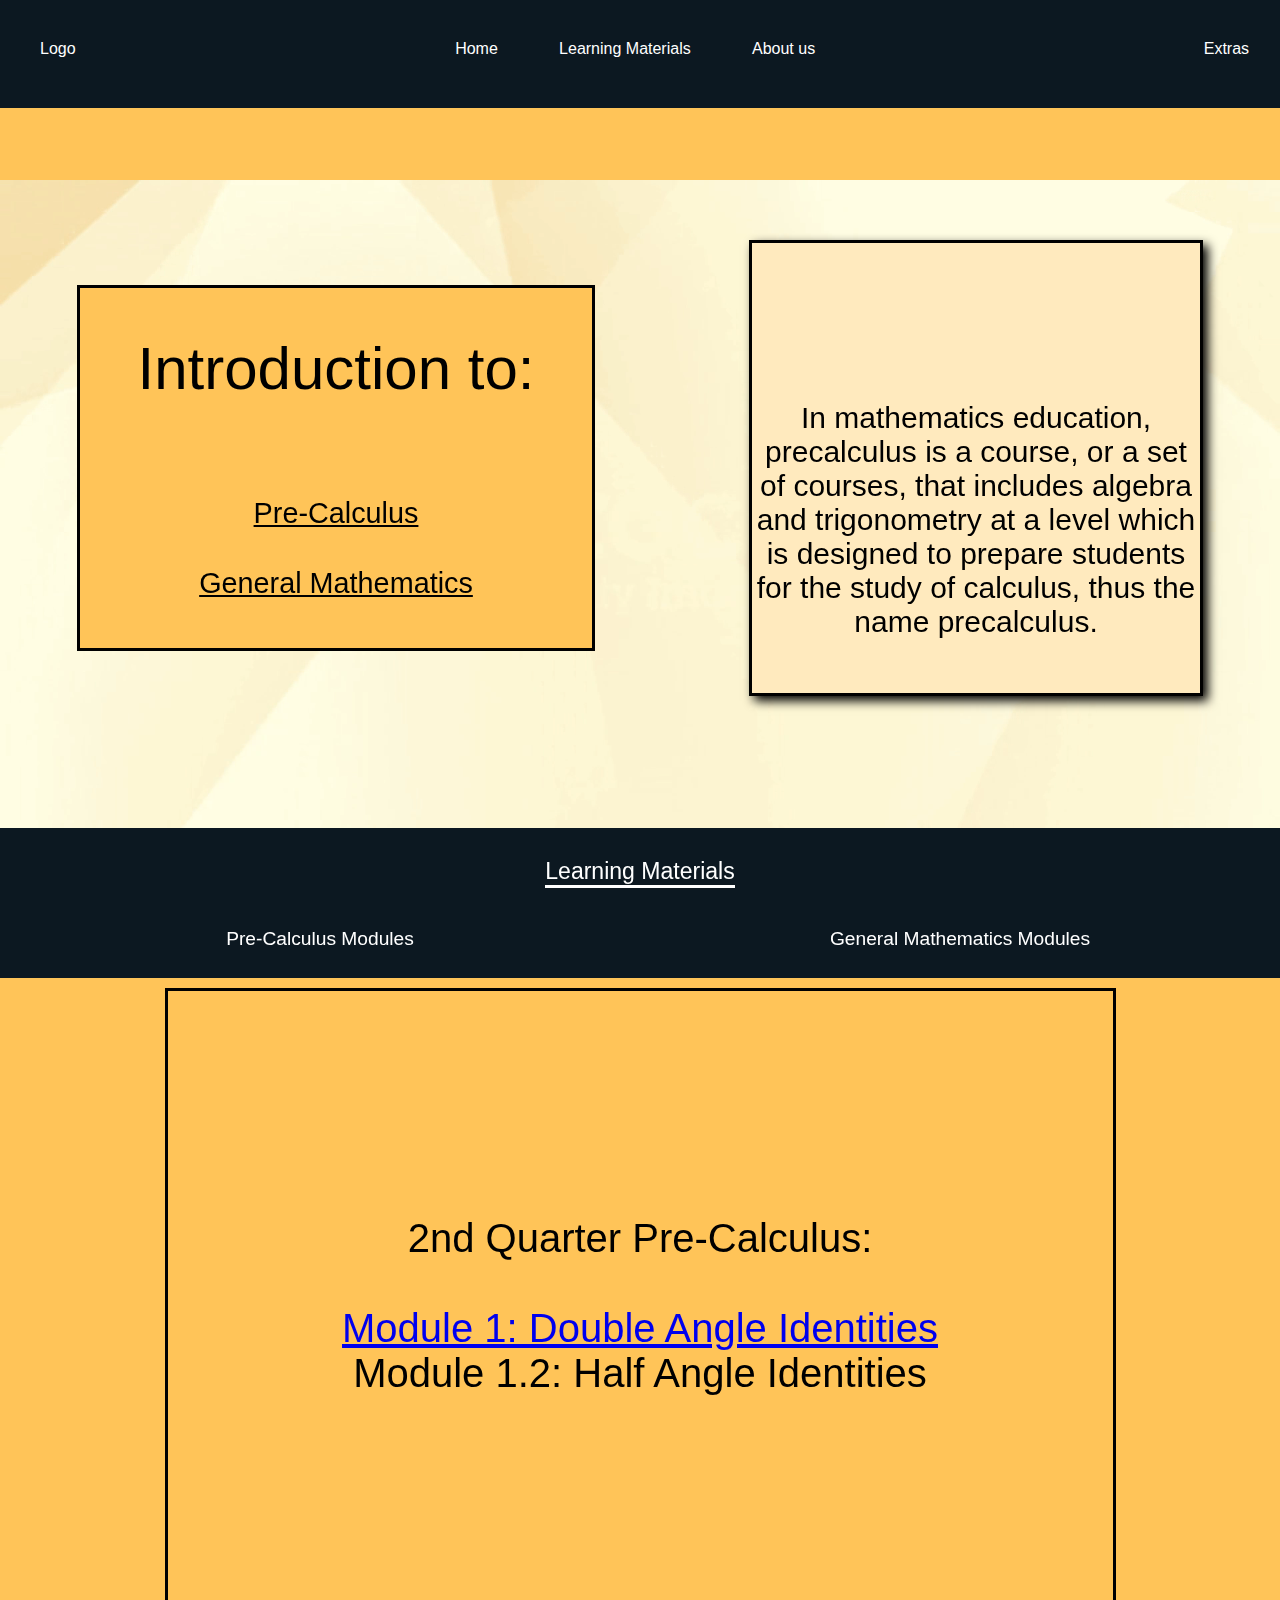
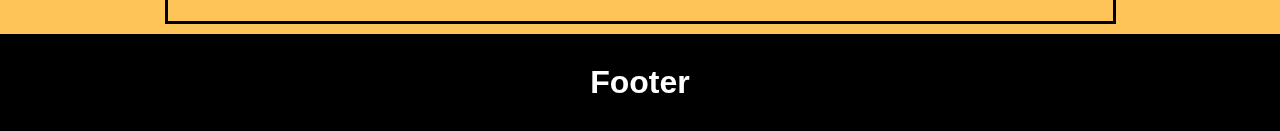
<file: index.html>
<!DOCTYPE html>
<html lang="en">
<head>
    <meta charset="UTF-8">
    <meta name="viewport" content="width=device-width, initial-scale=1.0">
    <title>Welcome!</title>
    <link rel="stylesheet" href="home.css">
    <script src="index.js"></script>
</head>
<body>
<header>
    <div class="home">
        Logo
    </div>
    <div class="homesel">
        <div><a href="#home">Home</a></div>
        <div><a href="#lm">Learning Materials</a></div>
        <div><a href="#about">About us</a></div>
    </div>
    <div class="dropdown">
        <p class="btn">Extras</p>
        <div class="content">
        <a href="https://www.desmos.com/calculator/zfbhdeyjsu" target="_blank">Trigonometric Functions Graph</a>
        <a href="https://www.desmos.com/scientific" target="_blank">Scientific Calculator</a>
        <a href="https://www.desmos.com/calculator" target="_blank">Graphing Calculator</a>
        </div>
    </div>
</header>
<video class="bgvid" autoplay muted loop playsinline><source src="https://github.com/Jilmoire/customwebsite/blob/main/videos/main1vbg.mp4?raw=true"><source src="videos/main1vbg.mp4"></video>
<main class="main1" id="home">
    <div class="leftcontainer">
        <div class="lefttitle">
        <p>Introduction to:</p>
        </div>
        <div class="leftcontainersel">
        <p><button onclick="changetext2()">Pre-Calculus</button></p>
        <br>
        <p><button onclick="changetext()">General Mathematics</button></p>
        </div>
    </div>
    <div class="rightcontainer">
        <div class="rightcontainersel">
        <p id="desc"> In mathematics education, precalculus is a course, or a set of courses, 
            that includes algebra and trigonometry at a level which is designed to prepare students 
            for the study of calculus, thus the name precalculus.
        </p>
        </div>   
    </div>
</main>
<section class="divider">
    <div class="divtitle" id="lm">Learning Materials</div>
    <div class="divcontainer">
    <div class="learnmats" onclick="changecontent()">Pre-Calculus Modules</div>
    <div class="vidtutorial" onclick="changecontent2()">General Mathematics Modules</div>
    </div>
</section>
<main class="main2">
    <div class="display" id="learnmat">
                        <div class=pcal;>2nd Quarter Pre-Calculus:</div>
                        <br>
                            <div class=precalsel>
                                <a href=2angleId.html><p>Module 1: Double Angle Identities</p></a>
                                <p>Module 1.2: Half Angle Identities</p></div>
    </div>
</div>
</main>
<footer id="about">
    <h1>Footer</h1>
</footer>   
</body>
</html>
</file>
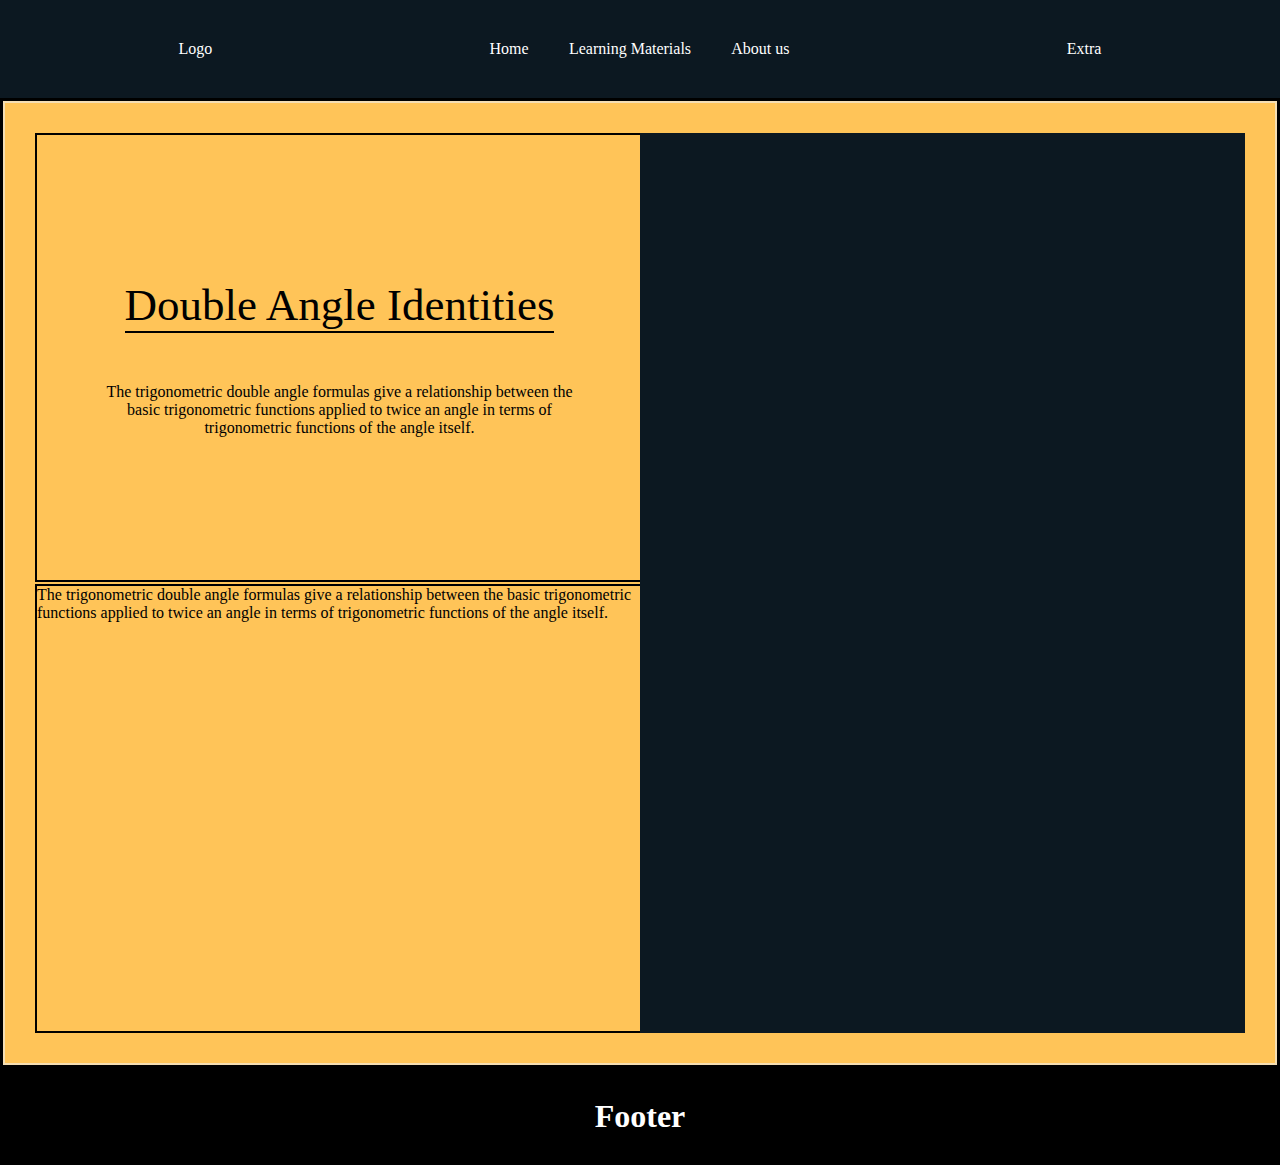
<file: 2angleId.html>
<!DOCTYPE html>
<html lang="en">
<head>
    <meta charset="UTF-8">
    <meta name="viewport" content="width=device-width, initial-scale=1.0">
    <title>Double Angle Identities</title>
    <link rel="stylesheet" href="maincontent.css">
    <script src="maincontent.css"></script>
</head>
<body>
    <nav>
        <div class="left">Logo</div>
        <div class="middle">
            <div><a href="index.html">Home</a></div>
            <div><a href="index.html#lm">Learning Materials</a></div>
            <div><a href="#about">About us</a></div>
        </div>
        <div class="right">Extra</div>
    </nav>
    
    <main>
        <article id="double-angle">
            <section class="text">
                <section class="intro">
                    <div id="title">
                        Double Angle Identities
                    </div>
                    <div id="description">
                        The trigonometric double angle formulas give a relationship between the basic trigonometric 
                        functions applied to twice an angle in terms of trigonometric functions of the angle itself.
                    </div>
                </section>
                <section class="explanation">
                    The trigonometric double angle formulas give a relationship between the basic trigonometric 
                    functions applied to twice an angle in terms of trigonometric functions of the angle itself.
                </section>
            </section>
            <section class="video">
                <iframe width="90%" height="68%" src="https://www.youtube.com/embed/SE5SBTgrwH8" title="Double Angle Identities &amp; Formulas of Sin, Cos &amp; Tan - Trigonometry" frameborder="0" allow="accelerometer; autoplay; clipboard-write; encrypted-media; gyroscope; picture-in-picture; web-share" allowfullscreen></iframe>
                <iframe width="90%" height="68%" src="https://www.youtube.com/embed/gjVFZ5WZ5P4" title="Double-Angle Identities and Half Angle Identities" frameborder="0" allow="accelerometer; autoplay; clipboard-write; encrypted-media; gyroscope; picture-in-picture; web-share" allowfullscreen></iframe>
            </section>
        </article>
    </main>
    
    <footer id="about">
        <h1>Footer</h1>
    </footer>   
</body>
</html>
</file>
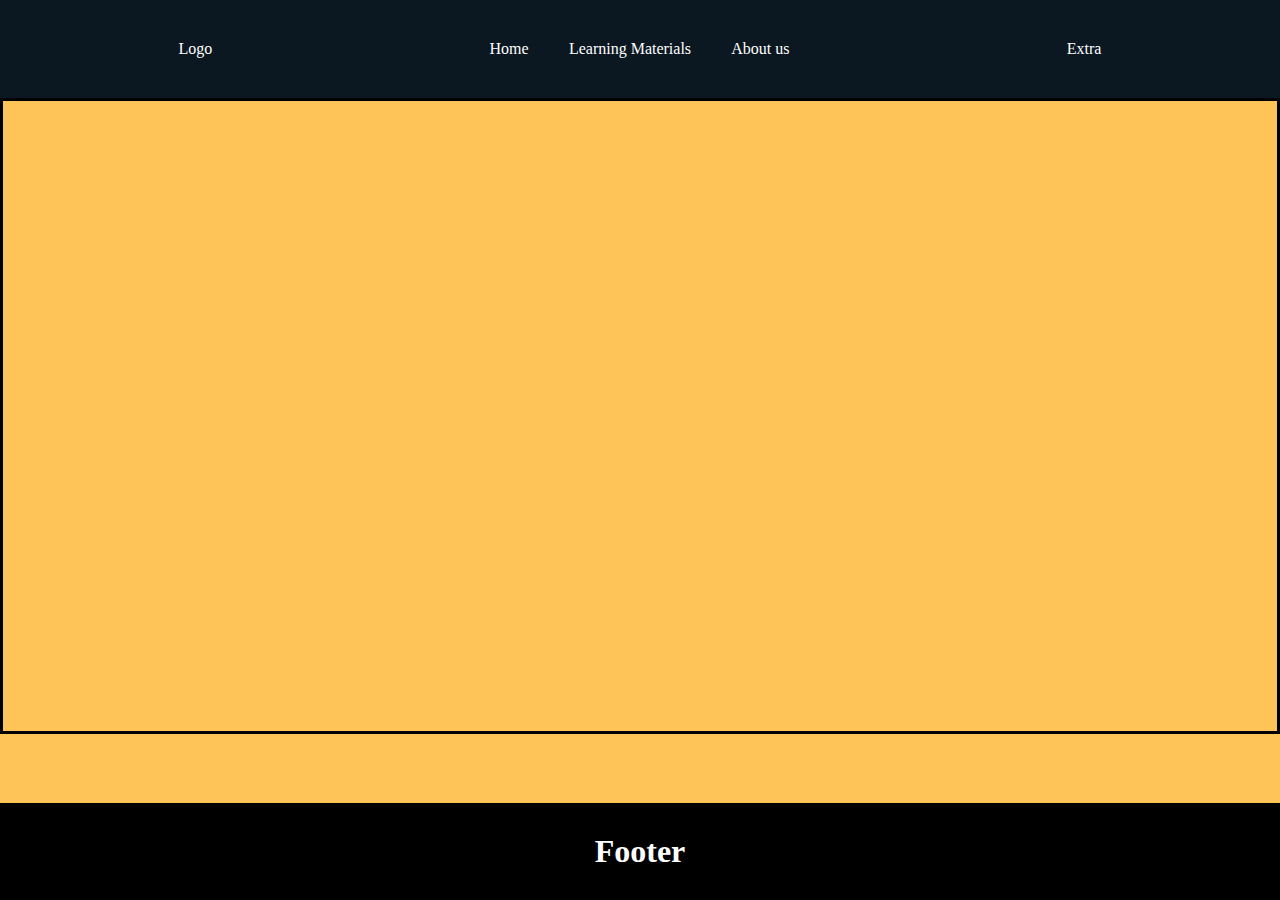
<file: InvFunc.html>
<!DOCTYPE html>
<html lang="en">
<head>
    <meta charset="UTF-8">
    <meta name="viewport" content="width=device-width, initial-scale=1.0">
    <title>Inverse Functions</title>
    <link rel="stylesheet" href="maincontent.css">
    <script src="maincontent.css"></script>
</head>
<body>
    <nav>
        <div class="left">Logo</div>
        <div class="middle">
            <div><a href="index.html">Home</a></div>
            <div><a href="index.html">Learning Materials</a></div>
            <div><a href="index.html">About us</a></div>
        </div>
        <div class="right">Extra</div>
    </nav>
    
    <main>
        <article>

        </article>
    </main>
    
    <footer>
        <h1>Footer</h1>
    </footer>   
</body>
</html>
</file>
<file: home.css>
html{
    height: 100%;
    scroll-behavior: smooth;
}
body{
    min-height: 100%;
    display: flex;
    flex-direction: column;
    background-color: rgb(255, 196, 88);
}
*{
    margin: 0px; font-family: arial, Calibri;
}
header{
    position: sticky;
    top: 0px;
    display: flex;
    background-color: lightgray;
    justify-content: space-between;
    padding: 40px;
    background-color: #0c1821;
    color: white;
    z-index: 999;
}
header a{
    text-decoration: none;
    color: white;
}
header a:hover{
    text-decoration: underline;
    color: white;
}
.dropdown .btn{width: 140%; text-align: center;}
.dropdown .btn{padding-bottom: 10px;}
.dropdown .btn:hover{ cursor: pointer; text-decoration: underline; padding-bottom: 10px;}
.dropdown a{display: block; color: black; padding: 10px;} .dropdown a:hover{color: black;}
.dropdown .content{ display: none; position: absolute; text-align: right; background-color: white; right: 0; box-shadow: 3px 3px 1px rgba(139, 139, 139, 0.685);}
.dropdown:hover .content{display: block;}
.homesel{
    display: inline-flex;
    width: 30%;
    justify-content: space-between;
}
footer{
    background-color: black;
    color: white;
    text-align: center;
    padding: 30px;
    margin-top: auto;
}
.main1{
    z-index: 2;
    display: flex;
    margin-top: auto;
    justify-content: space-around;
    align-items: center;
    height: 80vh;
}
.bgvid{
    position: absolute;
    z-index: -1;
    right: 0;
    bottom: 0;
    width: 100%;
}
@media (min-aspect-ratio: 16/9){
    .bgvid{ width: 100%; height: auto;}
}
@media (max-aspect-ratio: 16/9){
    .bgvid{ width: 100%; height: auto;}
}
.leftcontainer{
    display: flex;
    border-style: solid;
    width: 40%;
    flex-direction: column;
    height: 40vh;
    align-items: center;
    justify-content: space-around;
    background-color: rgb(255, 196, 88);
}
.lefttitle{
    font-size:  60px
}
.leftcontainersel{
    display: flex;
    height: 30%;
    flex-direction: column;
    align-items: center;
    justify-content: space-around;
    font-size: x-large;
}
.rightcontainer{
    display: flex;
    border-style: solid;
    width: 35%;
    flex-direction: column;
    height: 50vh;
    align-items: center;
    justify-content: space-around;
    background-color: rgb(255, 234, 190);
    box-shadow: 5px 5px 10px black;
}
.rightcontainersel{
    display: flex;
    height: 30%;
    flex-direction: column;
    justify-content: space-around;
    text-align: justify;
    font-size: 30px;
    text-align: center;
}
button{
    border: none;
    font-size: larger;
    background-color:  rgb(255, 196, 88);
    text-decoration: underline;
}
button:hover{zoom: 105%; cursor: pointer;}

.divider{
    z-index: 998;
    color: white;
    display: flex;
    justify-content: space-around;
    font-size: larger;
    margin-top: auto;
    background-color: #0c1821;
    flex-direction: column;
}
.divider .divtitle{margin: auto; padding-top: 30px; border-bottom: 3px solid; font-size: larger; border-bottom: solid;}
.divider .divcontainer{
    display: flex;
    margin-top: 20px;
}
.divider .vidtutorial{
    display: block;
    padding: 20px;
    width: 50%;
    text-align: center;
    border-bottom: 8px solid #0c1821;
}
.vidtutorial:hover{cursor: pointer; border-bottom: 8px solid;}
.divider .learnmats{
    display: block;
    padding: 20px;
    width: 50%;
    text-align: center;
    border-bottom: 8px solid #0c1821;
}
.learnmats:hover{cursor: pointer; border-bottom: 8px solid;}

.main2{
    display: flex;
    justify-content: center;
    padding: 10px;
}
.display{
    display: flex;
    flex-direction: column;
    justify-content: center;
    align-content: center;
    border-style: solid;
    width: 75%;
    height: 70vh;
    text-align: center;
    font-size: 40px;
}
.display a:hover{text-decoration: underline;}
</file>
<file: maincontent.css>
html{
    height: 100%;
}
body{
    min-height: 100%;
    display: flex;
    flex-direction: column;
    background-color: rgb(255, 196, 88);
    scroll-behavior: smooth;
}
*{
    margin: 0px;
}
nav{
    display: flex;
    justify-content: space-around;
    align-content: center;
    background-color: #0c1821;
    color: white;
    padding: 40px;
    z-index: 999;
    position: sticky;
    top: 0;
}
nav .middle{
    display: flex;
    justify-content: space-between;
    width: 25%;
}
nav a{color: white; text-decoration: none;}
nav .middle a:hover{
    cursor: pointer;
    text-decoration: underline;
}
footer{
    background-color: black;
    text-align: center;
    padding: 30px;
    margin-top: auto;
    color: white;
}
main{
    display: flex;
    align-content: center;
    border-style: solid;
    min-height: 70vh;
}

#double-angle {
    display: flex;
    border: 2px solid wheat;
    flex-direction: row;
    min-height: 100vh;
    width: 100%;
    align-items: flex-start;
    justify-content: space-around;
    padding: 30px;
}

#double-angle .text {
    width: 50%;
    height: 100%;
    display: flex;
    flex-direction: column;
    gap: 2px;
}
#double-angle .text section {
    width: 100%;
    height: 50%;
    border: solid 2px;
}
#double-angle .intro{
    display: flex;
    flex-direction: column;
    align-items: center;
    justify-content: center;
    gap: 50px;
    text-align: center;
}
#double-angle .intro #title{
    font-size: 45px;
    border-bottom: 2px solid;
}
#double-angle .intro #description{
    width: 80%;
}

#double-angle .video {
    display: flex;
    flex-direction: column;
    align-items: center;
    align-content: space-around;
    justify-content: center;
    gap: 8px;
    width: 50%;
    height: 100%;
    background-color: #0c1821;
}

@media screen and (max-width: 767px) {
    #double-angle {
        flex-direction: column;
        height: 20vh;
    }
    #double-angle .text {
        width: 100%;
    }
    #double-angle .text section {
        width: 100%;
    }
    #double-angle .video {
        width: 100%;
    }
}
</file>
